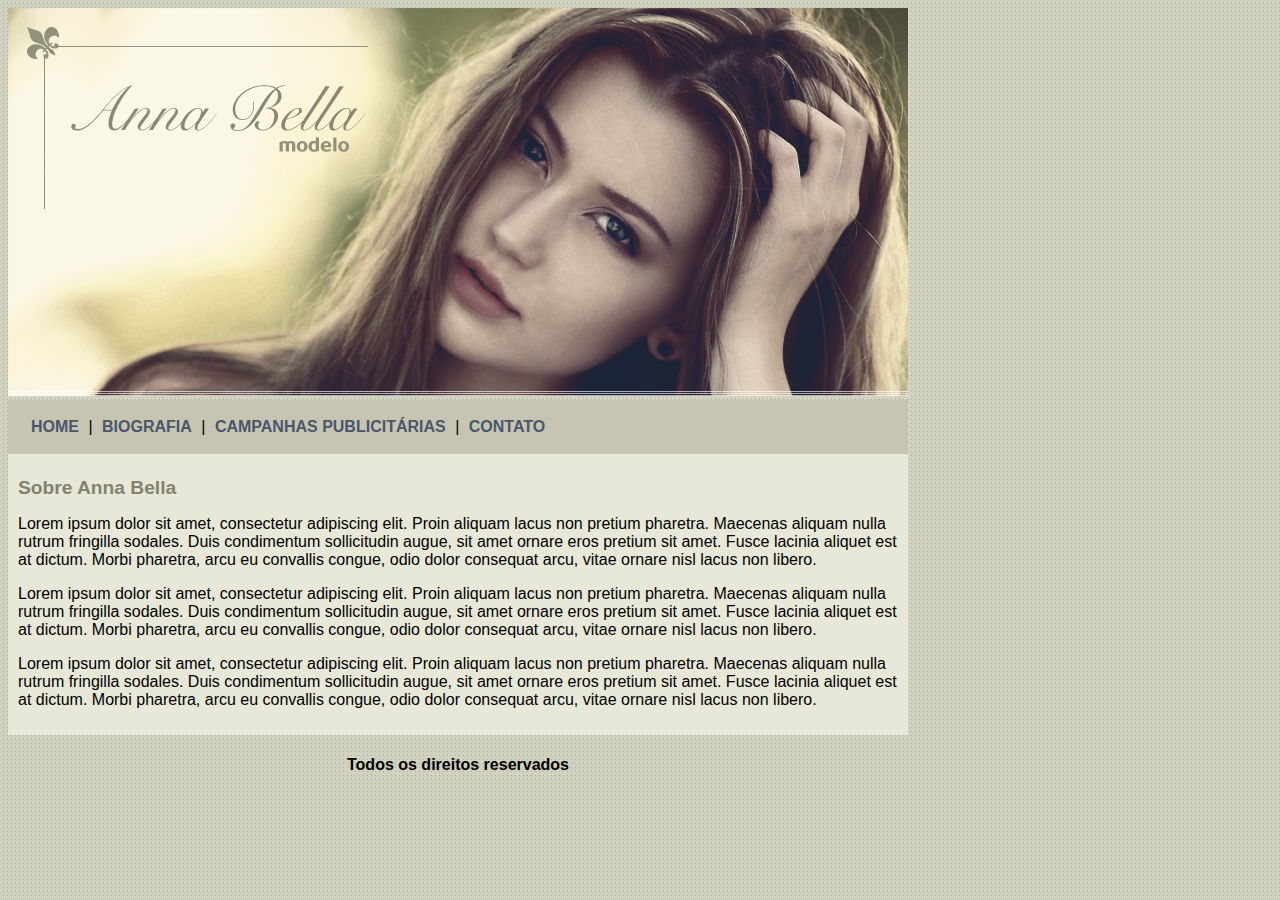
<file: index.html>
<!DOCTYPE html>
<html><head>
    <title>Anna Bella Oficial</title>
    <meta charset="utf-8">

    <link rel="stylesheet" type="text/css" href="style.css">
    
</head>

<body>

    <div id="principal">
        
        <img src="capa.png">

        <div id="menu">
            
            <a href="index.html">HOME</a> | 
            <a href="PAGINA 1">BIOGRAFIA</a> | 
            <a href="PAGINA 2">CAMPANHAS PUBLICITÁRIAS</a> | 
            <a href="PAGINA 3">CONTATO</a> 
        </div>

        <div id="conteudo"><!-- inicio conteudo -->
            
            <h1>Sobre Anna Bella</h1>
            <p>
                Lorem ipsum dolor sit amet, consectetur adipiscing elit. Proin aliquam lacus non pretium pharetra. Maecenas aliquam nulla rutrum fringilla sodales. Duis condimentum sollicitudin augue, sit amet ornare eros pretium sit amet. Fusce lacinia aliquet est at dictum. Morbi pharetra, arcu eu convallis congue, odio dolor consequat arcu, vitae ornare nisl lacus non libero.
            </p>

            <p>
                Lorem ipsum dolor sit amet, consectetur adipiscing elit. Proin aliquam lacus non pretium pharetra. Maecenas aliquam nulla rutrum fringilla sodales. Duis condimentum sollicitudin augue, sit amet ornare eros pretium sit amet. Fusce lacinia aliquet est at dictum. Morbi pharetra, arcu eu convallis congue, odio dolor consequat arcu, vitae ornare nisl lacus non libero.
            </p>

            <p>
                Lorem ipsum dolor sit amet, consectetur adipiscing elit. Proin aliquam lacus non pretium pharetra. Maecenas aliquam nulla rutrum fringilla sodales. Duis condimentum sollicitudin augue, sit amet ornare eros pretium sit amet. Fusce lacinia aliquet est at dictum. Morbi pharetra, arcu eu convallis congue, odio dolor consequat arcu, vitae ornare nisl lacus non libero.
            </p>

        </div><!-- fim conteudo -->

        <div id="rodape">
            <h4>Todos os direitos reservados</h4>
        </div>

    </div>



</body></html>
</file>
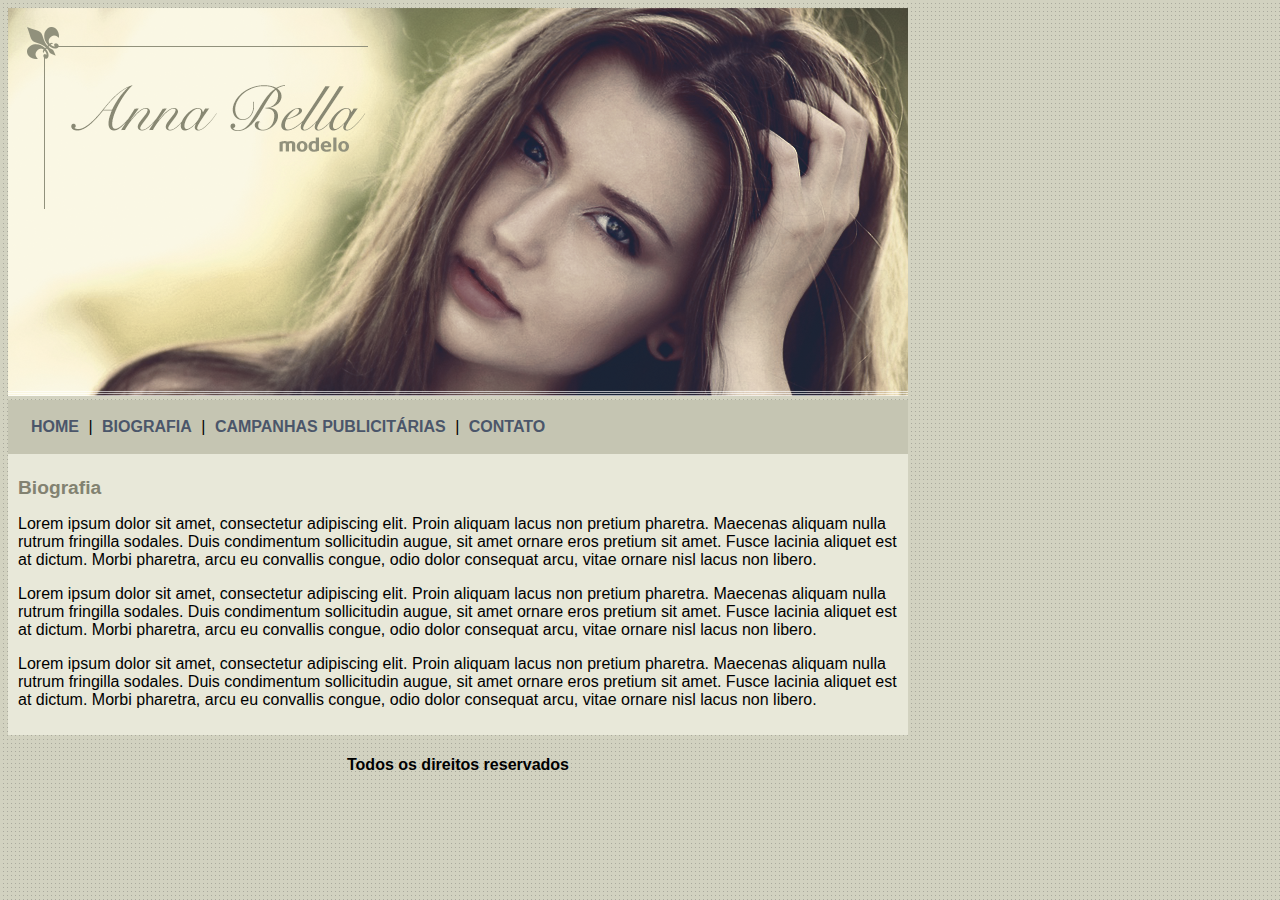
<file: PAGINA 1.html>
<!DOCTYPE html>
<head>
    <title>Anna Bella - Biografia</title>
    <meta charset="utf-8">

    <link rel="stylesheet" type="text/css" href="style.css">
    
</head>
<body>

    <div id="principal">
        
        <img src="capa.png">

        <div id="menu">
            
            <a href="index.html">HOME</a> | 
            <a href="index.html 2.html">BIOGRAFIA</a> | 
            <a href="index.html 3.html">CAMPANHAS PUBLICITÁRIAS</a> | 
            <a href="index.html 4.html">CONTATO</a> 
        </div>

        <div id="conteudo"><!-- inicio conteudo -->
            
            <h1>Biografia</h1>
            <p>
                Lorem ipsum dolor sit amet, consectetur adipiscing elit. Proin aliquam lacus non pretium pharetra. Maecenas aliquam nulla rutrum fringilla sodales. Duis condimentum sollicitudin augue, sit amet ornare eros pretium sit amet. Fusce lacinia aliquet est at dictum. Morbi pharetra, arcu eu convallis congue, odio dolor consequat arcu, vitae ornare nisl lacus non libero.
            </p>

            <p>
                Lorem ipsum dolor sit amet, consectetur adipiscing elit. Proin aliquam lacus non pretium pharetra. Maecenas aliquam nulla rutrum fringilla sodales. Duis condimentum sollicitudin augue, sit amet ornare eros pretium sit amet. Fusce lacinia aliquet est at dictum. Morbi pharetra, arcu eu convallis congue, odio dolor consequat arcu, vitae ornare nisl lacus non libero.
            </p>

            <p>
                Lorem ipsum dolor sit amet, consectetur adipiscing elit. Proin aliquam lacus non pretium pharetra. Maecenas aliquam nulla rutrum fringilla sodales. Duis condimentum sollicitudin augue, sit amet ornare eros pretium sit amet. Fusce lacinia aliquet est at dictum. Morbi pharetra, arcu eu convallis congue, odio dolor consequat arcu, vitae ornare nisl lacus non libero.
            </p>

        </div><!-- fim conteudo -->

        <div id="rodape">
            <h4>Todos os direitos reservados</h4>
        </div>

    </div>
</file>
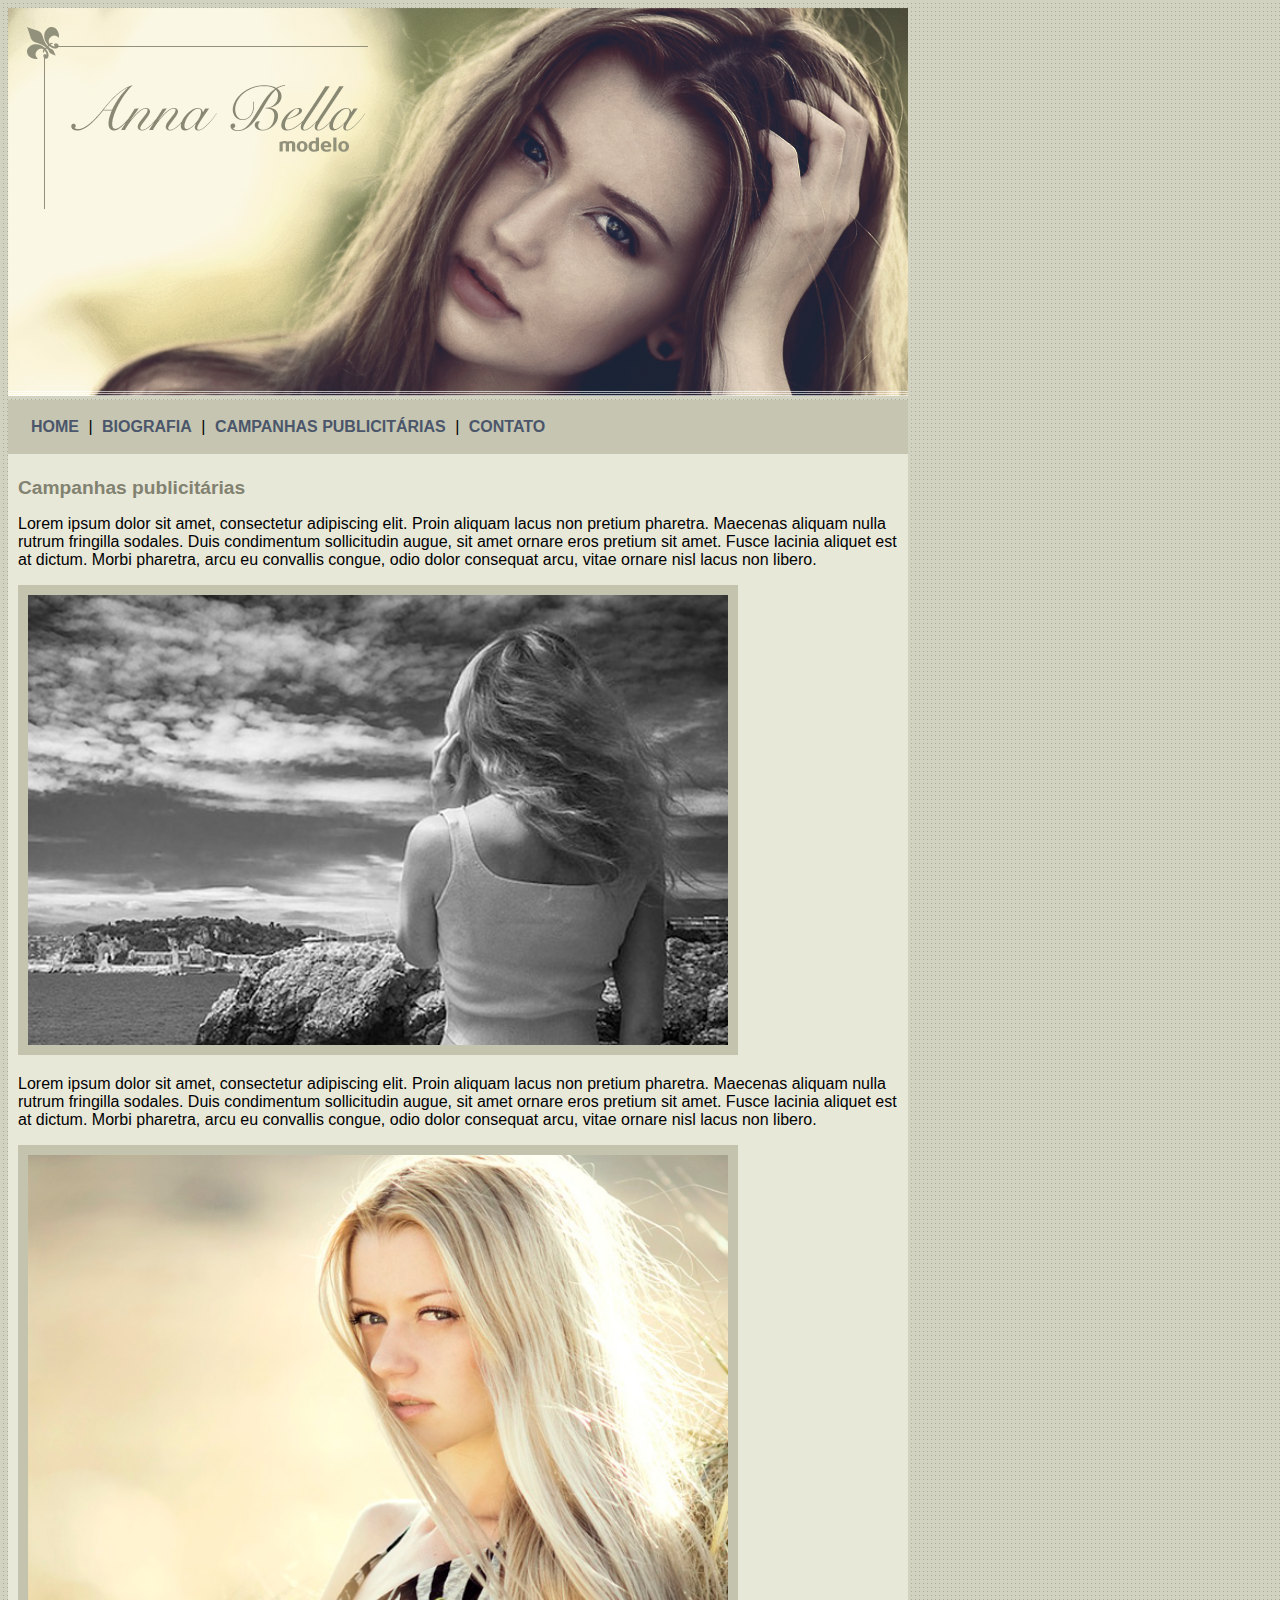
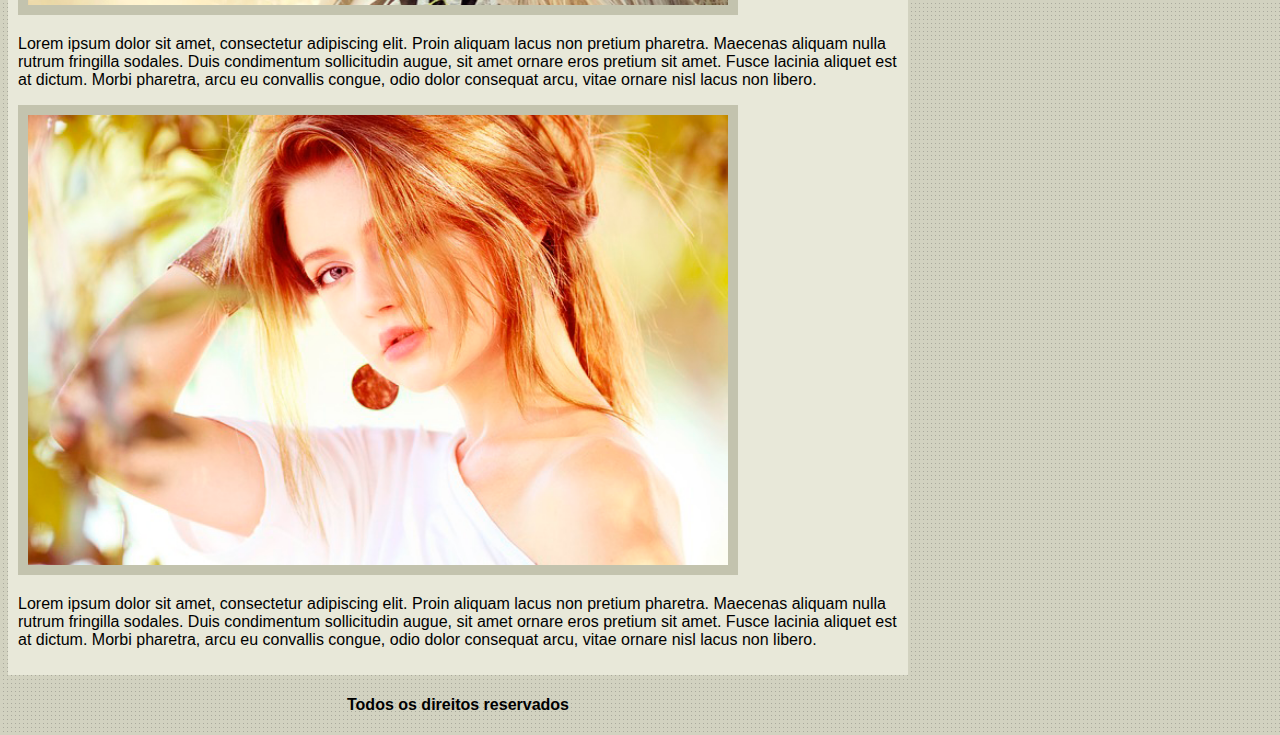
<file: PAGINA 2.html>
<!DOCTYPE html>
<html><head>
    <title>Anna Bella - Campanhas publicitárias</title>
    <meta charset="utf-8">

    <link rel="stylesheet" type="text/css" href="style.css">
    
</head>

<body>

    <div id="principal">
        
        <img src="capa.png">

        <div id="menu">
            <a href="index.html">HOME</a> | 
            <a href="index.html 2.html">BIOGRAFIA</a> | 
            <a href="index.html 3.html">CAMPANHAS PUBLICITÁRIAS</a> | 
            <a href="index.html 4.html">CONTATO</a> 


        </div>

        <div id="conteudo"><!-- inicio conteudo -->
            
            <h1>Campanhas publicitárias</h1>
            <p>
                Lorem ipsum dolor sit amet, consectetur adipiscing elit. Proin aliquam lacus non pretium pharetra. Maecenas aliquam nulla rutrum fringilla sodales. Duis condimentum sollicitudin augue, sit amet ornare eros pretium sit amet. Fusce lacinia aliquet est at dictum. Morbi pharetra, arcu eu convallis congue, odio dolor consequat arcu, vitae ornare nisl lacus non libero.
            </p>
            <img width="700px"
            height="450px"
        
            <img src="capaa.png" class="img-campanha">

            <p>
                Lorem ipsum dolor sit amet, consectetur adipiscing elit. Proin aliquam lacus non pretium pharetra. Maecenas aliquam nulla rutrum fringilla sodales. Duis condimentum sollicitudin augue, sit amet ornare eros pretium sit amet. Fusce lacinia aliquet est at dictum. Morbi pharetra, arcu eu convallis congue, odio dolor consequat arcu, vitae ornare nisl lacus non libero.
            </p>
            <img width="700px"
            height="450px"
            <img src="capaaa.png" class="img-campanha">

            <p>
                Lorem ipsum dolor sit amet, consectetur adipiscing elit. Proin aliquam lacus non pretium pharetra. Maecenas aliquam nulla rutrum fringilla sodales. Duis condimentum sollicitudin augue, sit amet ornare eros pretium sit amet. Fusce lacinia aliquet est at dictum. Morbi pharetra, arcu eu convallis congue, odio dolor consequat arcu, vitae ornare nisl lacus non libero.
            </p>
            <img width="700px"
	         height="450px"
            <img src="capaaaa.png" class="img-campanha">

            <p>
                Lorem ipsum dolor sit amet, consectetur adipiscing elit. Proin aliquam lacus non pretium pharetra. Maecenas aliquam nulla rutrum fringilla sodales. Duis condimentum sollicitudin augue, sit amet ornare eros pretium sit amet. Fusce lacinia aliquet est at dictum. Morbi pharetra, arcu eu convallis congue, odio dolor consequat arcu, vitae ornare nisl lacus non libero.
            </p>

        </div><!-- fim conteudo -->

        <div id="rodape">
            <h4>Todos os direitos reservados</h4>
        </div>

    </div>



</body></html>
</file>
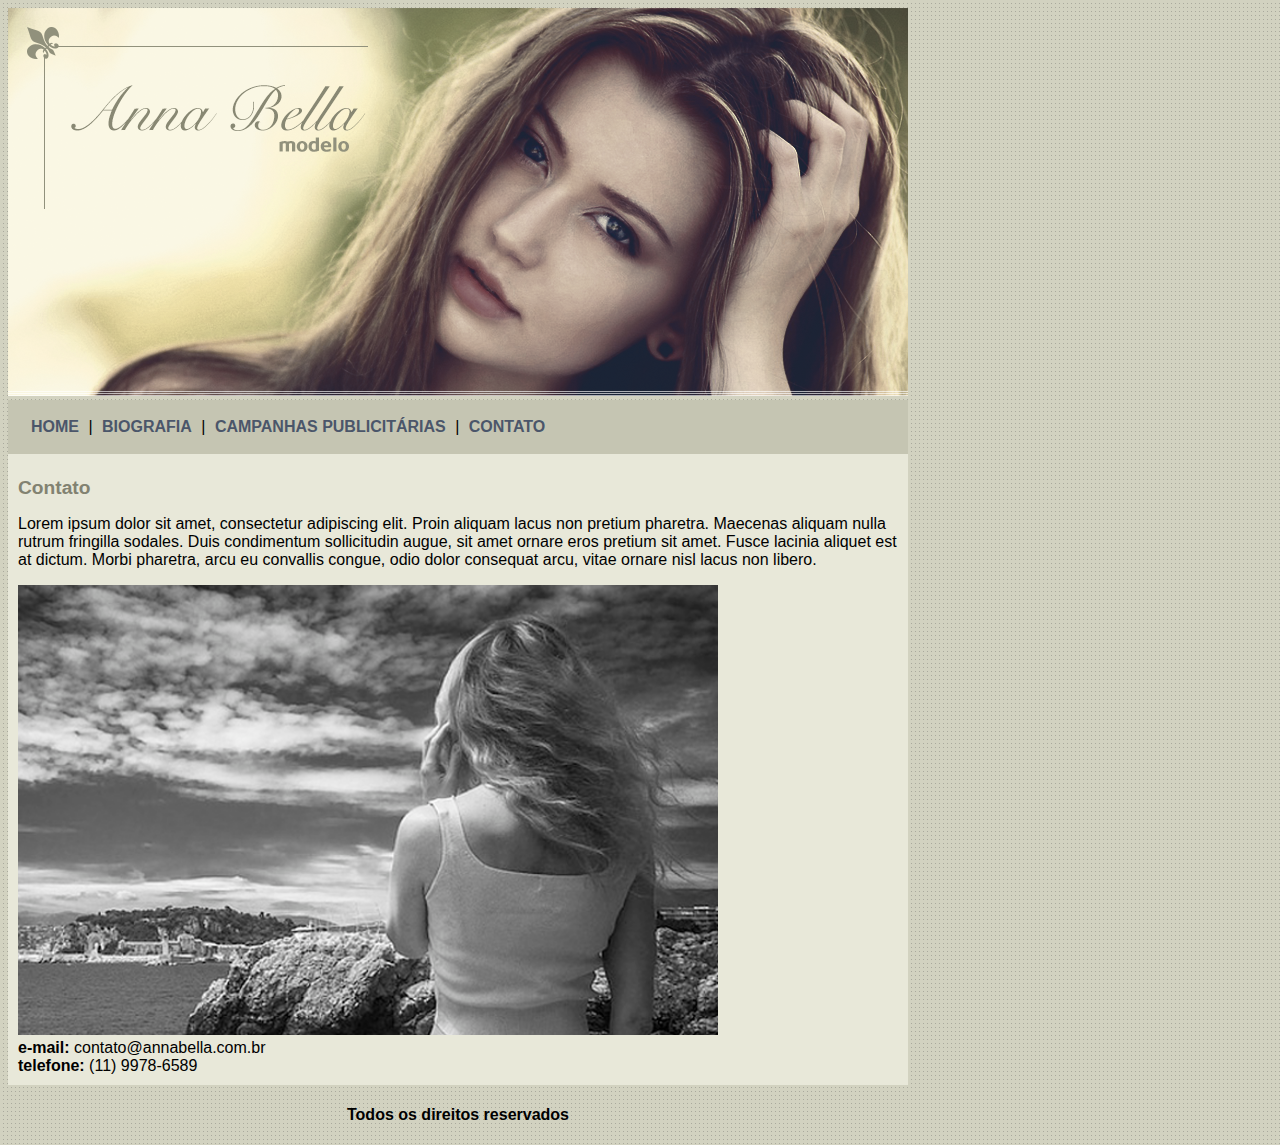
<file: PAGINA 4.html>
<!DOCTYPE html>
<html><head>
    <title>Anna Bella - Contato</title>
    <meta charset="utf-8">

    <link rel="stylesheet" type="text/css" href="style.css">
    
</head>

<body>

    <div id="principal">
        
        <img src="capa.png">

        <div id="menu">
            
            <a href="index.html">HOME</a> | 
            <a href="index.html 2.html">BIOGRAFIA</a> | 
            <a href="index.html 3.html">CAMPANHAS PUBLICITÁRIAS</a> | 
            <a href="index.html 4.html">CONTATO</a> 
        </div>

        <div id="conteudo"><!-- inicio conteudo -->
            
            <h1>Contato</h1>
            <p>
                Lorem ipsum dolor sit amet, consectetur adipiscing elit. Proin aliquam lacus non pretium pharetra. Maecenas aliquam nulla rutrum fringilla sodales. Duis condimentum sollicitudin augue, sit amet ornare eros pretium sit amet. Fusce lacinia aliquet est at dictum. Morbi pharetra, arcu eu convallis congue, odio dolor consequat arcu, vitae ornare nisl lacus non libero.
            </p>
            <img width="700px"
            height="450px"
            src="capaa.png">
            <div>
                <strong>e-mail:</strong> contato@annabella.com.br <br>
                <strong>telefone:</strong>  (11) 9978-6589 
            </div>

        </div><!-- fim conteudo -->

        <div id="rodape">
            <h4>Todos os direitos reservados</h4>
        </div>

    </div>



</body></html>
</file>
<file: style.css>
body{
	background: #d2d2c1 url('fundo\ \(1\).jpg');
	font: 16px Arial, Helvetica, sans-serif;
}

#principal {
	width: 900px;
}

#menu {
	background: #c5c5b2;
	padding: 18px;
}

#conteudo {
	background: #e8e8d9;
	padding: 10px;
}

#rodape {
	text-align: center;
}

a {
	color: #4b566a;
	text-decoration: none;
	font-weight: bold;
	padding: 5px;
}

.centralizar {
	text-align: center;
}

.img-campanha {
	border: 10px solid #c3c3ae;
}

h1 {
	color: #828271;
	font-size: 1.2em;
}
</file>
